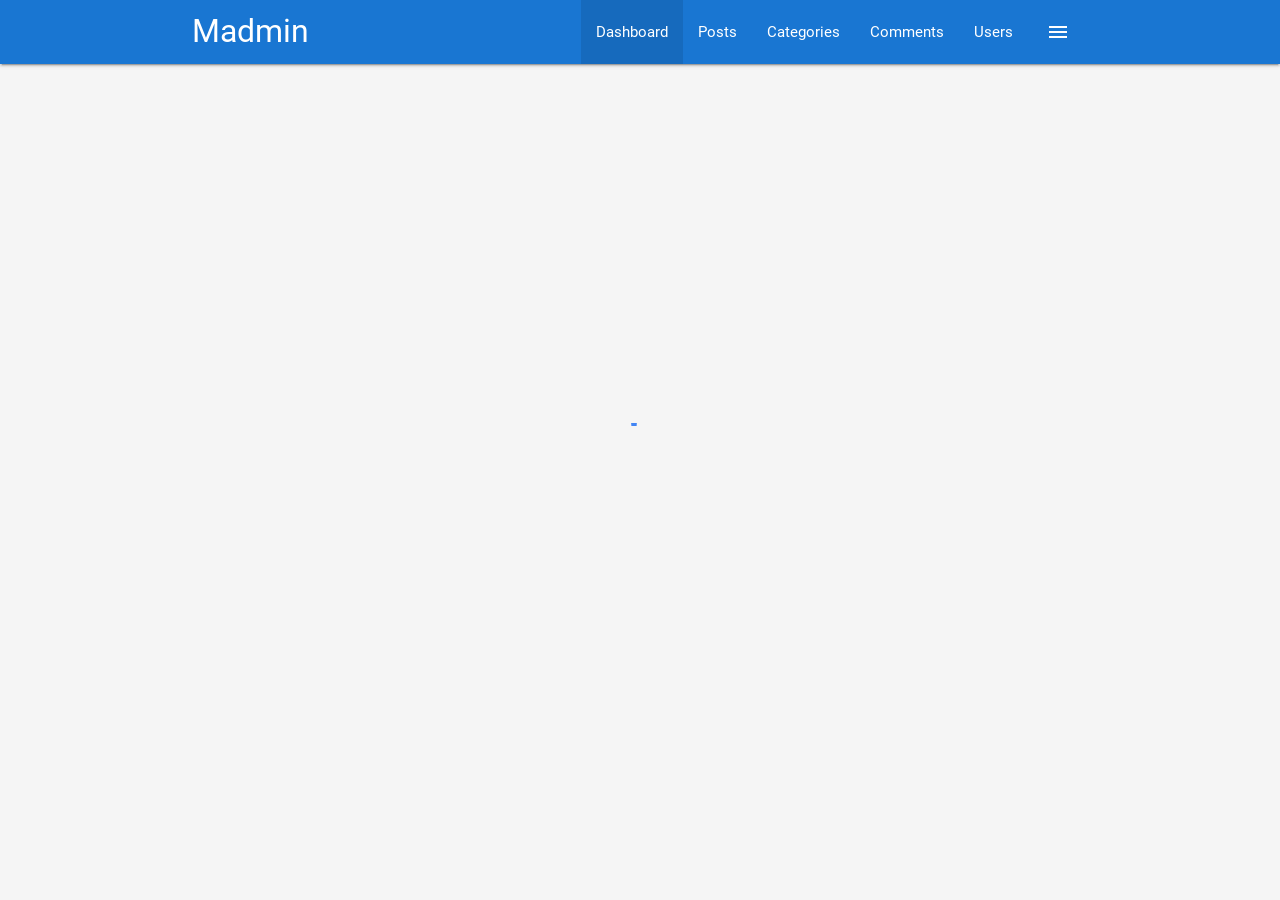
<file: index.html>
<!DOCTYPE html>
<html>

<head>
  <!--Import Google Icon Font-->
  <link href="https://fonts.googleapis.com/icon?family=Material+Icons" rel="stylesheet">
  <!--Import materialize.css-->
  <link type="text/css" rel="stylesheet" href="css/materialize.min.css" media="screen,projection" />
  <link type="text/css" rel="stylesheet" href="css/styles.css" />

  <!--Let browser know website is optimized for mobile-->
  <meta name="viewport" content="width=device-width, initial-scale=1.0" />
  <title>Madmin</title>
</head>

<body class="grey lighten-4">
  <!-- NAVIGATION -->
  <nav class="blue darken-2">
    <div class="container">
      <div class="nav-wrapper">
        <a href="index.html" class="brand-logo">Madmin</a>
        <a href="#" data-activates="side-nav" class="button-collapse show-on-large right">
          <i class="material-icons">menu</i>
        </a>
        <ul class="right hide-on-med-and-down">
          <li class="active">
            <a href="index.html">Dashboard</a>
          </li>
          <li>
            <a href="posts.html">Posts</a>
          </li>
          <li>
            <a href="categories.html">Categories</a>
          </li>
          <li>
            <a href="comments.html">Comments</a>
          </li>
          <li>
            <a href="users.html">Users</a>
          </li>
        </ul>
        <!-- Side nav -->
        <ul id="side-nav" class="side-nav">
          <li>
            <div class="user-view">
              <div class="background">
                <img src="img/ocean.jpg" alt="">
              </div>
              <a href="#">
                <img src="img/person1.jpg" alt="" class="circle">
              </a>
              <a href="#">
                <span class="name white-text">John Doe</span>
              </a>
              <a href="#">
                <span class="email white-text">jdoe@gmail.com</span>
              </a>
            </div>
          </li>
          <li>
            <a href="index.html">
              <i class="material-icons">dashboard</i> Dashboard</a>
          </li>
          <li>
            <a href="posts.html">
              <i class="material-icons">list</i> Posts</a>
          </li>
          <li>
            <a href="categories.html">
              <i class="material-icons">category</i> Categories</a>
          </li>
          <li>
            <a href="commments.html">
              <i class="material-icons">comment</i> Commments</a>
          </li>
          <li>
            <a href="users.html">
              <i class="material-icons">people</i> Users</a>
          </li>
          <li>
            <div class="divider"></div>
          </li>
          <li>
            <a class="subheader">Account Controls</a>
          </li>
          <li>
            <a href="#">
              <i class="material-icons">settings</i> Settings</a>
          </li>
          <li>
            <a href="login.html" class="waves-effect">
              <i class="material-icons">power_settings_new</i> Logout</a>
          </li>
        </ul>
      </div>
    </div>
  </nav>



  <!-- SECTION: STATS -->
  <section class="section section-stats center">
    <div class="row">
      <div class="col s12 m6 l3">
        <div class="card-panel blue lighten-1 white-text center">
          <i class="material-icons medium">insert_emoticon</i>
          <h5>Monthly Visitors</h5>
          <h3 class="count">28300</h3>
          <div class="progress grey lighten-1">
            <div class="determinate white" style="width: 40%;"></div>
          </div>
        </div>
      </div>
      <div class="col s12 m6 l3">
        <div class="card-panel center">
          <i class="material-icons medium">mode_edit</i>
          <h5>Blog Posts</h5>
          <h3 class="count">105</h3>
          <div class="progress grey lighten-1">
            <div class="determinate blue lighten-1" style="width: 20%;"></div>
          </div>
        </div>
      </div>
      <div class="col s12 m6 l3">
        <div class="card-panel blue lighten-1 white-text center">
          <i class="material-icons medium">mode_comment</i>
          <h5>Comments</h5>
          <h3 class="count">1200</h3>
          <div class="progress grey lighten-1">
            <div class="determinate white" style="width: 58%;"></div>
          </div>
        </div>
      </div>
      <div class="col s12 m6 l3">
        <div class="card-panel center">
          <i class="material-icons medium">supervisor_account</i>
          <h5>Users</h5>
          <h3 class="count">357</h3>
          <div class="progress grey lighten-1">
            <div class="determinate blue lighten-1" style="width: 12%;"></div>
          </div>
        </div>
      </div>
    </div>
  </section>



  <!-- SECTION: VISITORS -->
  <section class="section section-visitors blue lighten-4">
    <div class="row">
      <!-- Chart -->
      <div class="col s12 m6 l8">
        <div class="card-panel">
          <div id="chartContainer" style="height: 370px; width: 100%;"></div>
        </div>
      </div>
      <!-- Latest Comments -->
      <div class="col s12 m6 l4">
        <ul class="collection with-header latest-comments">
          <li class="collection-header">
            <h5>Latest Comments</h5>
          </li>
          <li class="collection-item avatar">
            <img src="img/person1.jpg" alt="John Doe" class="circle">
            <span class="title">John Doe</span>
            <p class="truncate">Lorem ipsum dolor sit amet, consectetur adipisicing elit. Dolorem hic vero cupiditate, praesentium recusandae
              necessitatibus sit harum ipsum odit accusamus. Sit, quibusdam nisi sunt tempore facere autem omnis. Alias,
              amet.
            </p>
            <!-- we use the truncate class when we want to show some of the words, not all words because comments can be pretty large -->
            <a href="#" class="approve green-text">Approve</a> |
            <a href="#" class="deny red-text">Deny</a>
          </li>
          <li class="collection-item avatar">
            <img src="img/person2.jpg" alt="Steve Smith" class="circle">
            <span class="title">Steve Smith</span>
            <p class="truncate">Lorem ipsum dolor sit amet, consectetur adipisicing elit. Dolorem hic vero cupiditate, praesentium recusandae
              necessitatibus sit harum ipsum odit accusamus. Sit, quibusdam nisi sunt tempore facere autem omnis. Alias,
              amet.
            </p>
            <a href="#" class="approve green-text">Approve</a> |
            <a href="#" class="deny red-text">Deny</a>
          </li>
          <li class="collection-item avatar">
            <img src="img/person3.jpg" alt="Ellen Williams" class="circle">
            <span class="title">Ellen Williams</span>
            <p class="truncate">Lorem ipsum dolor sit amet, consectetur adipisicing elit. Dolorem hic vero cupiditate, praesentium recusandae
              necessitatibus sit harum ipsum odit accusamus. Sit, quibusdam nisi sunt tempore facere autem omnis. Alias,
              amet.
            </p>
            <a href="#" class="approve green-text">Approve</a> |
            <a href="#" class="deny red-text">Deny</a>
          </li>
          <li class="collection-item avatar">
            <img src="img/person4.jpg" alt="Derek Howard" class="circle">
            <span class="title">Derek Howard</span>
            <p class="truncate">Lorem ipsum dolor sit amet, consectetur adipisicing elit. Dolorem hic vero cupiditate, praesentium recusandae
              necessitatibus sit harum ipsum odit accusamus. Sit, quibusdam nisi sunt tempore facere autem omnis. Alias,
              amet.
            </p>
            <a href="#" class="approve green-text">Approve</a> |
            <a href="#" class="deny red-text">Deny</a>
          </li>
        </ul>
      </div>
    </div>
  </section>



  <!-- SECTION: RECENT POSTS & TODOS -->
  <section class="section section-recent">
    <div class="row">
      <div class="col s12 m6 l8">
        <div class="card">
          <div class="card-content">
            <span class="card-title">Recent Posts</span>
            <table class="striped">
              <thead>
                <tr>
                  <th>Title</th>
                  <th>Category</th>
                  <th></th>
                </tr>
              </thead>
              <tbody>
                <tr>
                  <td>Post One</td>
                  <td>Web Development</td>
                  <td>
                    <a href="details.html" class="btn blue lighten-2">Details</a>
                  </td>
                </tr>
                <tr>
                  <td>Post Two</td>
                  <td>Graphic Design</td>
                  <td>
                    <a href="details.html" class="btn blue lighten-2">Details</a>
                  </td>
                </tr>
                <tr>
                  <td>Post Three</td>
                  <td>Tech Gadgets</td>
                  <td>
                    <a href="details.html" class="btn blue lighten-2">Details</a>
                  </td>
                </tr>
              </tbody>
            </table>
          </div>
        </div>
      </div>
      <div class="col s12 m6 l4">
        <div class="card">
          <div class="card-content">
            <span class="card-title">Quick Todos</span>
            <form id="todo-form">
              <div class="input-field">
                <input type="text" id="todo" placeholder="Add Todo">
              </div>
            </form>
            <ul class="collection todos">
              <li class="collection-item">
                <div>Todo One
                  <a href="#" class="secondary-content delete">
                    <i class="material-icons">close</i>
                  </a>
                </div>
              </li>
              <li class="collection-item">
                <div>Todo Two
                  <a href="#" class="secondary-content delete">
                    <i class="material-icons">close</i>
                  </a>
                </div>
              </li>
              <li class="collection-item">
                <div>Todo Three
                  <a href="#" class="secondary-content delete">
                    <i class="material-icons">close</i>
                  </a>
                </div>
              </li>
            </ul>
          </div>
        </div>
      </div>
    </div>
  </section>



  <!-- FOOTER -->
  <footer class="section blue darken-2 white-text center">
    <p>Madmin Panel Copyright &copy; 2018</p>
  </footer>



  <!-- FIXED ACTION BUTTON -->
  <div class="fixed-action-btn">
    <a class="btn-floating btn-large red">
      <i class="material-icons">add</i>
    </a>
    <ul>
      <li>
        <a href="#post-modal" class="modal-trigger btn-floating blue">
          <i class="material-icons">mode_edit</i>
        </a>
      </li>
      <li>
        <a href="#category-modal" class="modal-trigger btn-floating blue">
          <i class="material-icons">folder</i>
        </a>
      </li>
      <li>
        <a href="#user-modal" class="modal-trigger btn-floating blue">
          <i class="material-icons">supervisor_account</i>
        </a>
      </li>
    </ul>
  </div>



  <!-- ADD POST MODAL -->
  <div id="post-modal" class="modal">
    <div class="modal-content">
      <h4>Add Post</h4>
      <form>
        <div class="input-field">
          <input type="text" id="title">
          <label for="title">Title</label>
        </div>
        <div class="input-field">
          <select>
            <option value="" disabled selected>Select option</option>
            <option value="1">Web Development</option>
            <option value="2">Graphic Design</option>
            <option value="3">Tech Gadgets</option>
            <option value="4">Other</option>
          </select>
          <label>Category</label>
        </div>
        <div class="input-field">
          <textarea name="body" id="body" class="materialize-textarea"></textarea>
          <!-- <label for="body">Body</label> -->
        </div>
      </form>
      <div class="modal-footer">
        <a href="#" class="modal-action modal-close btn blue white-text">Submit</a>
      </div>
    </div>
  </div>



  <!-- ADD CATEGORY MODAL -->
  <div id="category-modal" class="modal">
    <div class="modal-content">
      <h4>Add Category</h4>
      <form>
        <div class="input-field">
          <input type="text" id="category-title">
          <label for="category-title">Title</label>
        </div>
      </form>
      <div class="modal-footer">
        <a href="#" class="modal-action modal-close btn blue white-text">Submit</a>
      </div>
    </div>
  </div>



  <!-- ADD USER MODAL -->
  <div id="user-modal" class="modal">
    <div class="modal-content">
      <h4>Add User</h4>
      <form>
        <div class="input-field">
          <input type="text" id="name">
          <label for="name">Name</label>
        </div>
        <div class="input-field">
          <input type="email" id="email">
          <label for="email">Email</label>
        </div>
        <div class="input-field">
          <input type="password" id="password">
          <label for="password">Password</label>
        </div>
        <div class="input-field">
          <input type="password" id="confirm-password">
          <label for="confirm-password">Confirm Password</label>
        </div>
      </form>
      <div class="modal-footer">
        <a href="#" class="modal-action modal-close btn blue white-text">Submit</a>
      </div>
    </div>
  </div>



  <!-- PRELOADER -->
  <div class="loader preloader-wrapper big active">
    <div class="spinner-layer spinner-blue-only">
      <div class="circle-clipper left">
        <div class="circle"></div>
      </div>
      <div class="gap-patch">
        <div class="circle"></div>
      </div>
      <div class="circle-clipper right">
        <div class="circle"></div>
      </div>
    </div>
  </div>



  <!--Import jQuery before materialize.js-->
  <script type="text/javascript" src="https://code.jquery.com/jquery-3.3.1.min.js" integrity="sha256-FgpCb/KJQlLNfOu91ta32o/NMZxltwRo8QtmkMRdAu8="
    crossorigin="anonymous"></script>
  <script type="text/javascript" src="js/materialize.min.js"></script>
  <script src="https://canvasjs.com/assets/script/canvasjs.min.js"></script>
  <script src="https://cdn.ckeditor.com/4.9.2/standard/ckeditor.js"></script>
  <script src="js/chart.js"></script>

  <script>
    // Custom JS & jQuery here

    // HIDE SECTIONS
    $('section').hide();
    $('footer').hide();
    $('.fixed-action-btn').hide();
    // hiding all the sections initially so we can show the preloader

    setTimeout(function () {
      $(document).ready(function () {
        // SHOW SECTIONS
        $('section').fadeIn();
        $('footer').fadeIn();
        $('.fixed-action-btn').fadeIn();
        // HIDE PRELOADER
        $('.loader').fadeOut();

        // SIDENAV INIT
        $('.button-collapse').sideNav();

        // MODAL INIT
        $('.modal').modal();

        // SELECT INIT
        $('select').material_select();

        // COUNTER
        $('.count').each(function () {
          $(this).prop('Counter', 0).animate({
            Counter: $(this).text()
            // $(this).text() takes the number, so whatever in this text is
          }, {
              duration: 1000,
              // in 1s goes from 0 to the number
              easing: 'swing',
              step: function (now) {
                $(this).text(Math.ceil(now));
              }
            });
        });

        // COMMENTS - APPROVE & DENY
        $('.approve').click(function (e) {
          Materialize.toast('Comment Approved', 3000);
          e.preventDefault();
          // it's a link so we want to stop the default behaviour
        });
        $('.deny').click(function (e) {
          Materialize.toast('Comment Denied', 3000);
          e.preventDefault();
          // it's a link so we want to stop the default behaviour
        });
      });

      // QUICK TODOS
      $('#todo-form').submit(function (e) {
        // console.log($('#todo').val());

        const output = `
          <li class="collection-item">
            <div>${$('#todo').val()}
              <a href="#" class="secondary-content delete">
                <i class="material-icons">close</i>
              </a>
            </div>
          </li>
        `;
        // in the output variable we're storing what the user has entered in the input filed

        $('.todos').append(output);
        // appending to our todo list so it shows in the UI

        $('#todo').val('');
        // clear input field

        Materialize.toast('Todo Added', 3000);
        // show a notification that the todo has been added

        e.preventDefault();
        // we want to prevent the form from actually submiting
      });

      // DELETE TODOS
      $('.todos').on('click', '.delete', function (e) {
        // $(this).parent().parent().remove();
        $(this).parent().parent().animate().fadeOut();
        // event delegation

        Materialize.toast('Todo Removed', 3000);
        // show a notification that the todo has been deleted

        e.preventDefault();
      });

      // FOR THE CKEDITOR
      CKEDITOR.replace('body');

    }, 1000);
    // PRELOADER
  </script>
</body>

</html>
</file>
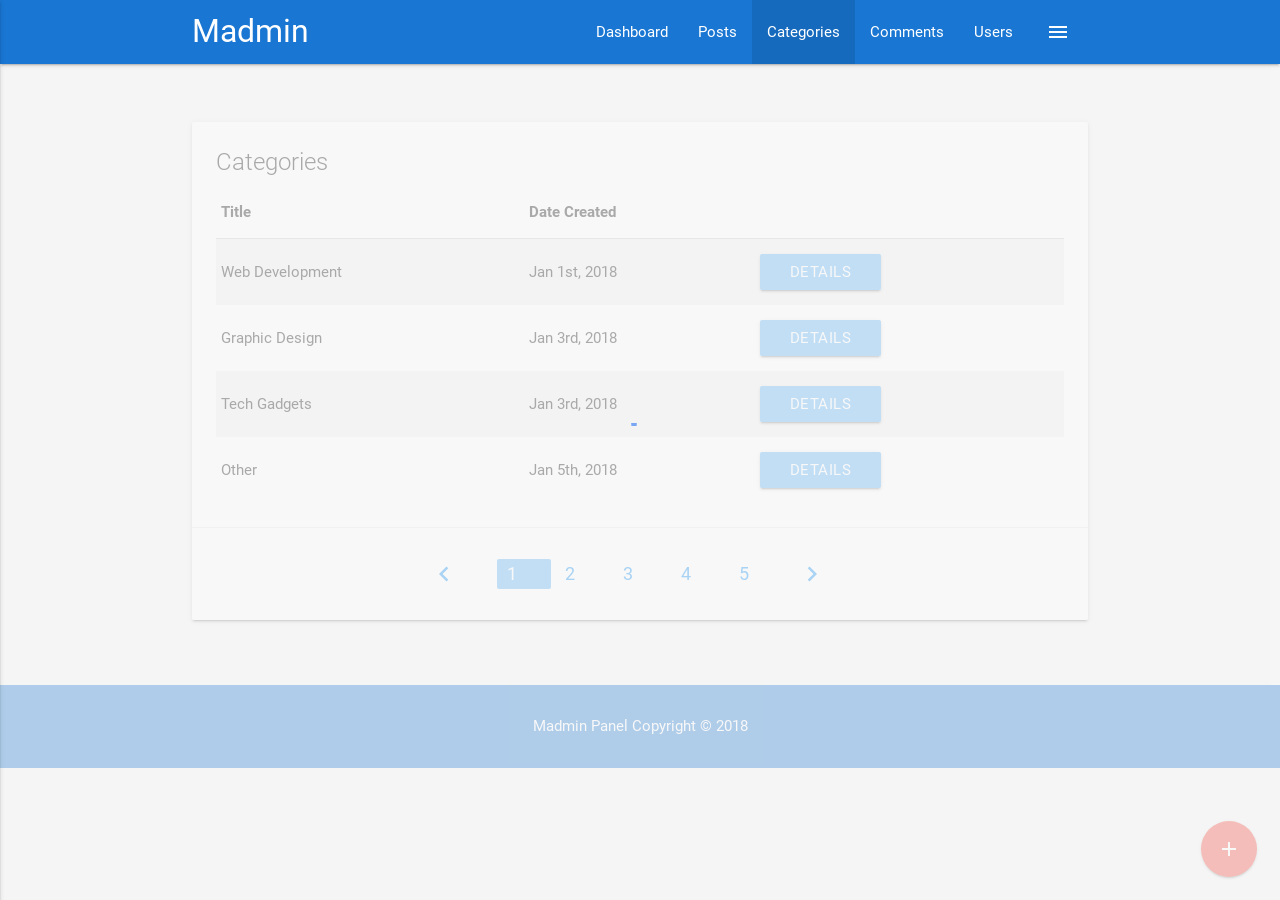
<file: categories.html>
<!DOCTYPE html>
<html>

<head>
  <!--Import Google Icon Font-->
  <link href="https://fonts.googleapis.com/icon?family=Material+Icons" rel="stylesheet">
  <!--Import materialize.css-->
  <link type="text/css" rel="stylesheet" href="css/materialize.min.css" media="screen,projection" />
  <link type="text/css" rel="stylesheet" href="css/styles.css" />

  <!--Let browser know website is optimized for mobile-->
  <meta name="viewport" content="width=device-width, initial-scale=1.0" />
  <title>Madmin</title>
</head>

<body class="grey lighten-4">
  <!-- NAVIGATION -->
  <nav class="blue darken-2">
    <div class="container">
      <div class="nav-wrapper">
        <a href="index.html" class="brand-logo">Madmin</a>
        <a href="#" data-activates="side-nav" class="button-collapse show-on-large right">
          <i class="material-icons">menu</i>
        </a>
        <ul class="right hide-on-med-and-down">
          <li>
            <a href="index.html">Dashboard</a>
          </li>
          <li>
            <a href="posts.html">Posts</a>
          </li>
          <li class="active">
            <a href="categories.html">Categories</a>
          </li>
          <li>
            <a href="comments.html">Comments</a>
          </li>
          <li>
            <a href="users.html">Users</a>
          </li>
        </ul>
        <!-- Side nav -->
        <ul id="side-nav" class="side-nav">
          <li>
            <div class="user-view">
              <div class="background">
                <img src="img/ocean.jpg" alt="">
              </div>
              <a href="#">
                <img src="img/person1.jpg" alt="" class="circle">
              </a>
              <a href="#">
                <span class="name white-text">John Doe</span>
              </a>
              <a href="#">
                <span class="email white-text">jdoe@gmail.com</span>
              </a>
            </div>
          </li>
          <li>
            <a href="index.html">
              <i class="material-icons">dashboard</i> Dashboard</a>
          </li>
          <li>
            <a href="posts.html">
              <i class="material-icons">list</i> Posts</a>
          </li>
          <li>
            <a href="categories.html">
              <i class="material-icons">category</i> Categories</a>
          </li>
          <li>
            <a href="comments.html">
              <i class="material-icons">comment</i> Comments</a>
          </li>
          <li>
            <a href="users.html">
              <i class="material-icons">people</i> Users</a>
          </li>
          <li>
            <div class="divider"></div>
          </li>
          <li>
            <a class="subheader">Account Controls</a>
          </li>
          <li>
            <a href="#">
              <i class="material-icons">settings</i> Settings</a>
          </li>
          <li>
            <a href="login.html" class="waves-effect">
              <i class="material-icons">power_settings_new</i> Logout</a>
          </li>
        </ul>
      </div>
    </div>
  </nav>



  <!-- SECTION: CATEGORIES -->
  <section class="section section-categories grey lighten-4">
    <div class="container">
      <div class="row">
        <div class="col s12">
          <div class="card">
            <div class="card-content">
              <span class="card-title">Categories</span>
              <table class="striped">
                <thead>
                  <tr>
                    <th>Title</th>
                    <th>Date Created</th>
                    <th></th>
                  </tr>
                </thead>
                <tbody>
                  <tr>
                    <td>Web Development</td>
                    <td>Jan 1st, 2018</td>
                    <td>
                      <a href="details.html" class="btn blue lighten-2">Details</a>
                    </td>
                  </tr>
                  <tr>
                    <td>Graphic Design</td>
                    <td>Jan 3rd, 2018</td>
                    <td>
                      <a href="details.html" class="btn blue lighten-2">Details</a>
                    </td>
                  </tr>
                  <tr>
                    <td>Tech Gadgets</td>
                    <td>Jan 3rd, 2018</td>
                    <td>
                      <a href="details.html" class="btn blue lighten-2">Details</a>
                    </td>
                  </tr>
                  <tr>
                    <td>Other</td>
                    <td>Jan 5th, 2018</td>
                    <td>
                      <a href="details.html" class="btn blue lighten-2">Details</a>
                    </td>
                  </tr>
                </tbody>
              </table>
            </div>
            <div class="card-action">
              <ul class="pagination center">
                <li class="disabled">
                  <a href="#" class="blue-text">
                    <i class="material-icons">chevron_left</i>
                  </a>
                </li>
                <li class="active blue lighten-2">
                  <a href="#" class="white-text number">1</a>
                </li>
                <li class="waves-effect">
                  <a href="#" class="blue-text">2</a>
                </li>
                <li class="waves-effect">
                  <a href="#" class="blue-text">3</a>
                </li>
                <li class="waves-effect">
                  <a href="#" class="blue-text">4</a>
                </li>
                <li class="waves-effect">
                  <a href="#" class="blue-text">5</a>
                </li>
                <li class="waves-effect">
                  <a href="#" class="blue-text">
                    <i class="material-icons">chevron_right</i>
                  </a>
                </li>
              </ul>
            </div>
          </div>
        </div>
      </div>
    </div>
  </section>



  <!-- FOOTER -->
  <footer class="section blue darken-2 white-text center">
    <p>Madmin Panel Copyright &copy; 2018</p>
  </footer>



  <!-- FIXED ACTION BUTTON -->
  <div class="fixed-action-btn">
    <a href="#category-modal" class="modal-trigger btn-floating btn-large red">
      <i class="material-icons">add</i>
    </a>
  </div>



  <!-- ADD CATEGORY MODAL -->
  <div id="category-modal" class="modal">
    <div class="modal-content">
      <h4>Add Category</h4>
      <form>
        <div class="input-field">
          <input type="text" id="category-title">
          <label for="category-title">Title</label>
        </div>
      </form>
      <div class="modal-footer">
        <a href="#" class="modal-action modal-close btn blue white-text">Submit</a>
      </div>
    </div>
  </div>



  <!-- PRELOADER -->
  <div class="loader preloader-wrapper big active">
    <div class="spinner-layer spinner-blue-only">
      <div class="circle-clipper left">
        <div class="circle"></div>
      </div>
      <div class="gap-patch">
        <div class="circle"></div>
      </div>
      <div class="circle-clipper right">
        <div class="circle"></div>
      </div>
    </div>
  </div>



  <!--Import jQuery before materialize.js-->
  <script type="text/javascript" src="https://code.jquery.com/jquery-3.3.1.min.js" integrity="sha256-FgpCb/KJQlLNfOu91ta32o/NMZxltwRo8QtmkMRdAu8="
    crossorigin="anonymous"></script>
  <script type="text/javascript" src="js/materialize.min.js"></script>

  <script>
    // Custom JS & jQuery here

    // HIDE SECTIONS
    $('section').hide();
    $('footer').hide();
    $('.fixed-action-btn').hide();
    // hiding all the sections initially so we can show the preloader

    setTimeout(function () {
      $(document).ready(function () {
        // SHOW SECTIONS
        $('section').fadeIn();
        $('footer').fadeIn();
        $('.fixed-action-btn').fadeIn();
        // HIDE PRELOADER
        $('.loader').fadeOut();

        // SIDENAV INIT
        $('.button-collapse').sideNav();

        // MODAL INIT
        $('.modal').modal();
      });
    }, 1000);
      // PRELOADER

  </script>
</body>

</html>
</file>
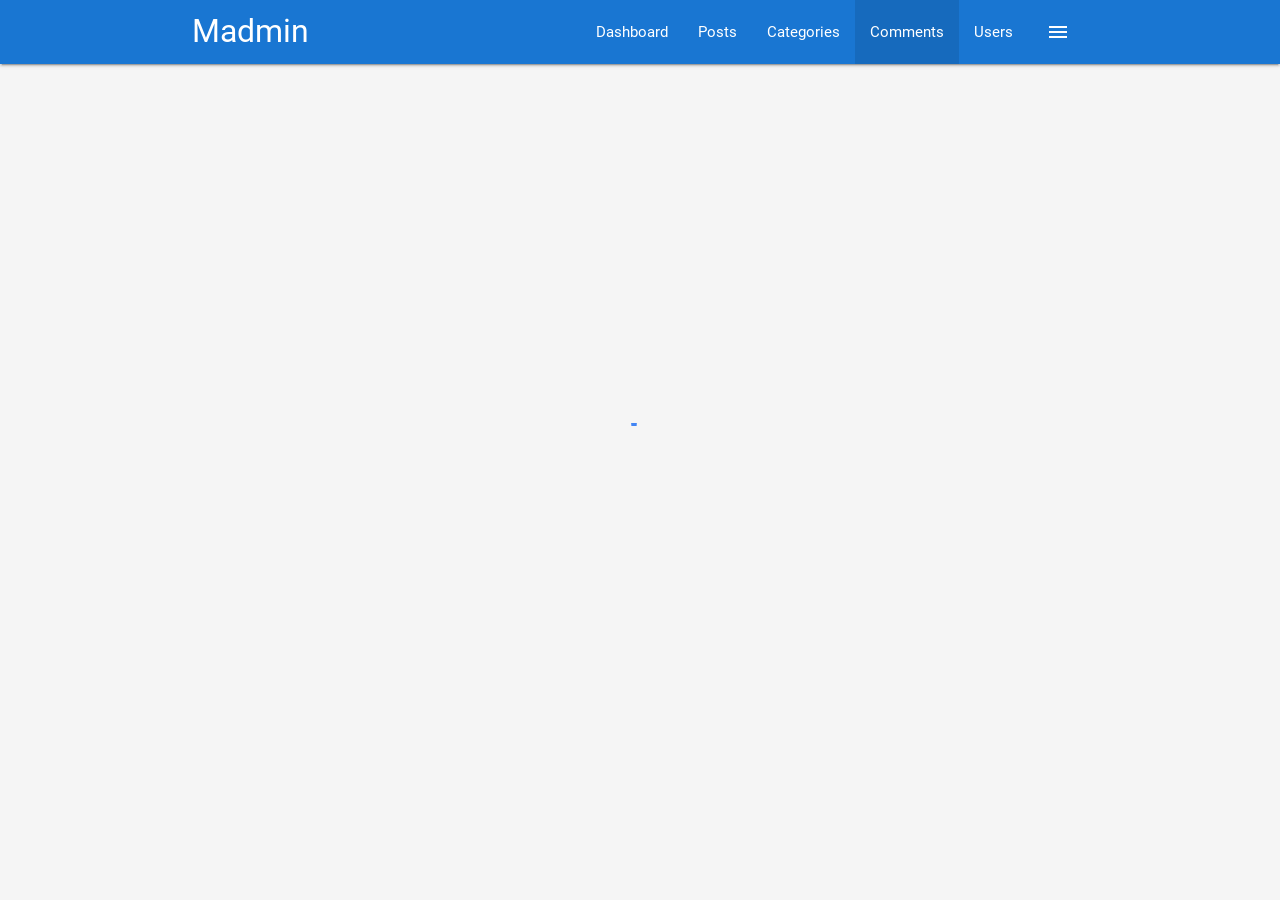
<file: comments.html>
<!DOCTYPE html>
<html>

<head>
  <!--Import Google Icon Font-->
  <link href="https://fonts.googleapis.com/icon?family=Material+Icons" rel="stylesheet">
  <!--Import materialize.css-->
  <link type="text/css" rel="stylesheet" href="css/materialize.min.css" media="screen,projection" />
  <link type="text/css" rel="stylesheet" href="css/styles.css" />

  <!--Let browser know website is optimized for mobile-->
  <meta name="viewport" content="width=device-width, initial-scale=1.0" />
  <title>Madmin</title>
</head>

<body class="grey lighten-4">
  <!-- NAVIGATION -->
  <nav class="blue darken-2">
    <div class="container">
      <div class="nav-wrapper">
        <a href="index.html" class="brand-logo">Madmin</a>
        <a href="#" data-activates="side-nav" class="button-collapse show-on-large right">
          <i class="material-icons">menu</i>
        </a>
        <ul class="right hide-on-med-and-down">
          <li>
            <a href="index.html">Dashboard</a>
          </li>
          <li>
            <a href="posts.html">Posts</a>
          </li>
          <li>
            <a href="categories.html">Categories</a>
          </li>
          <li class="active">
            <a href="comments.html">Comments</a>
          </li>
          <li>
            <a href="users.html">Users</a>
          </li>
        </ul>
        <!-- Side nav -->
        <ul id="side-nav" class="side-nav">
          <li>
            <div class="user-view">
              <div class="background">
                <img src="img/ocean.jpg" alt="">
              </div>
              <a href="#">
                <img src="img/person1.jpg" alt="" class="circle">
              </a>
              <a href="#">
                <span class="name white-text">John Doe</span>
              </a>
              <a href="#">
                <span class="email white-text">jdoe@gmail.com</span>
              </a>
            </div>
          </li>
          <li>
            <a href="index.html">
              <i class="material-icons">dashboard</i> Dashboard</a>
          </li>
          <li>
            <a href="posts.html">
              <i class="material-icons">list</i> Posts</a>
          </li>
          <li>
            <a href="categories.html">
              <i class="material-icons">category</i> Categories</a>
          </li>
          <li>
            <a href="comments.html">
              <i class="material-icons">comment</i> Comments</a>
          </li>
          <li>
            <a href="users.html">
              <i class="material-icons">people</i> Users</a>
          </li>
          <li>
            <div class="divider"></div>
          </li>
          <li>
            <a class="subheader">Account Controls</a>
          </li>
          <li>
            <a href="#">
              <i class="material-icons">settings</i> Settings</a>
          </li>
          <li>
            <a href="login.html" class="waves-effect">
              <i class="material-icons">power_settings_new</i> Logout</a>
          </li>
        </ul>
      </div>
    </div>
  </nav>



  <!-- SECTION: COMMENTS -->
  <section class="section section-comments grey lighten-4">
    <div class="container">
      <div class="row">
        <div class="col s12">
          <div class="card">
            <div class="card-content">
              <span class="card-title">Comments</span>
              <table class="striped">
                <tbody>
                  <tr>
                    <td width="70">
                      <img src="img/person1.jpg
                      " alt="" class="responsive-img circle" style="width: 40px; margin-left: 10px;">
                    </td>
                    <td>Lorem ipsum dolor sit amet consectetur adipisicing elit. Necessitatibus, delectus.</td>
                    <td>
                      <a href="#" class="green-text">
                        <i class="material-icons">done</i>
                      </a>
                      <a href="#" class="red-text">
                        <i class="material-icons">close</i>
                      </a>
                    </td>
                  </tr>
                  <tr>
                    <td width="70">
                      <img src="img/person2.jpg
                      " alt="" class="responsive-img circle" style="width: 40px; margin-left: 10px;">
                    </td>
                    <td>Lorem ipsum dolor sit amet consectetur adipisicing elit. Necessitatibus, delectus.</td>
                    <td>
                      <a href="#" class="green-text">
                        <i class="material-icons">done</i>
                      </a>
                      <a href="#" class="red-text">
                        <i class="material-icons">close</i>
                      </a>
                    </td>
                  </tr>
                  <tr>
                    <td width="70">
                      <img src="img/person3.jpg
                      " alt="" class="responsive-img circle" style="width: 40px; margin-left: 10px;">
                    </td>
                    <td>Lorem ipsum dolor sit amet consectetur adipisicing elit. Necessitatibus, delectus.</td>
                    <td>
                      <a href="#" class="green-text">
                        <i class="material-icons">done</i>
                      </a>
                      <a href="#" class="red-text">
                        <i class="material-icons">close</i>
                      </a>
                    </td>
                  </tr>
                  <tr>
                    <td width="70">
                      <img src="img/person4.jpg
                      " alt="" class="responsive-img circle" style="width: 40px; margin-left: 10px;">
                    </td>
                    <td>Lorem ipsum dolor sit amet consectetur adipisicing elit. Necessitatibus, delectus.</td>
                    <td>
                      <a href="#" class="green-text">
                        <i class="material-icons">done</i>
                      </a>
                      <a href="#" class="red-text">
                        <i class="material-icons">close</i>
                      </a>
                    </td>
                  </tr>
                </tbody>
              </table>
            </div>
            <div class="card-action">
              <ul class="pagination center">
                <li class="disabled">
                  <a href="#" class="blue-text">
                    <i class="material-icons">chevron_left</i>
                  </a>
                </li>
                <li class="active blue lighten-2">
                  <a href="#" class="white-text number">1</a>
                </li>
                <li class="waves-effect">
                  <a href="#" class="blue-text">2</a>
                </li>
                <li class="waves-effect">
                  <a href="#" class="blue-text">3</a>
                </li>
                <li class="waves-effect">
                  <a href="#" class="blue-text">4</a>
                </li>
                <li class="waves-effect">
                  <a href="#" class="blue-text">5</a>
                </li>
                <li class="waves-effect">
                  <a href="#" class="blue-text">
                    <i class="material-icons">chevron_right</i>
                  </a>
                </li>
              </ul>
            </div>
          </div>
        </div>
      </div>
    </div>
  </section>



  <!-- FOOTER -->
  <footer class="section blue darken-2 white-text center">
    <p>Madmin Panel Copyright &copy; 2018</p>
  </footer>



  <!-- PRELOADER -->
  <div class="loader preloader-wrapper big active">
    <div class="spinner-layer spinner-blue-only">
      <div class="circle-clipper left">
        <div class="circle"></div>
      </div>
      <div class="gap-patch">
        <div class="circle"></div>
      </div>
      <div class="circle-clipper right">
        <div class="circle"></div>
      </div>
    </div>
  </div>



  <!--Import jQuery before materialize.js-->
  <script type="text/javascript" src="https://code.jquery.com/jquery-3.3.1.min.js" integrity="sha256-FgpCb/KJQlLNfOu91ta32o/NMZxltwRo8QtmkMRdAu8="
    crossorigin="anonymous"></script>
  <script type="text/javascript" src="js/materialize.min.js"></script>

  <script>
    // Custom JS & jQuery here

    // HIDE SECTIONS
    $('section').hide();
    $('footer').hide();
    // hiding all the sections initially so we can show the preloader

    setTimeout(function () {
      $(document).ready(function () {
        // SHOW SECTIONS
        $('section').fadeIn();
        $('footer').fadeIn();
        // HIDE PRELOADER
        $('.loader').fadeOut();

        // SIDENAV INIT
        $('.button-collapse').sideNav();
      });
    }, 1000);
      // PRELOADER

  </script>
</body>

</html>
</file>
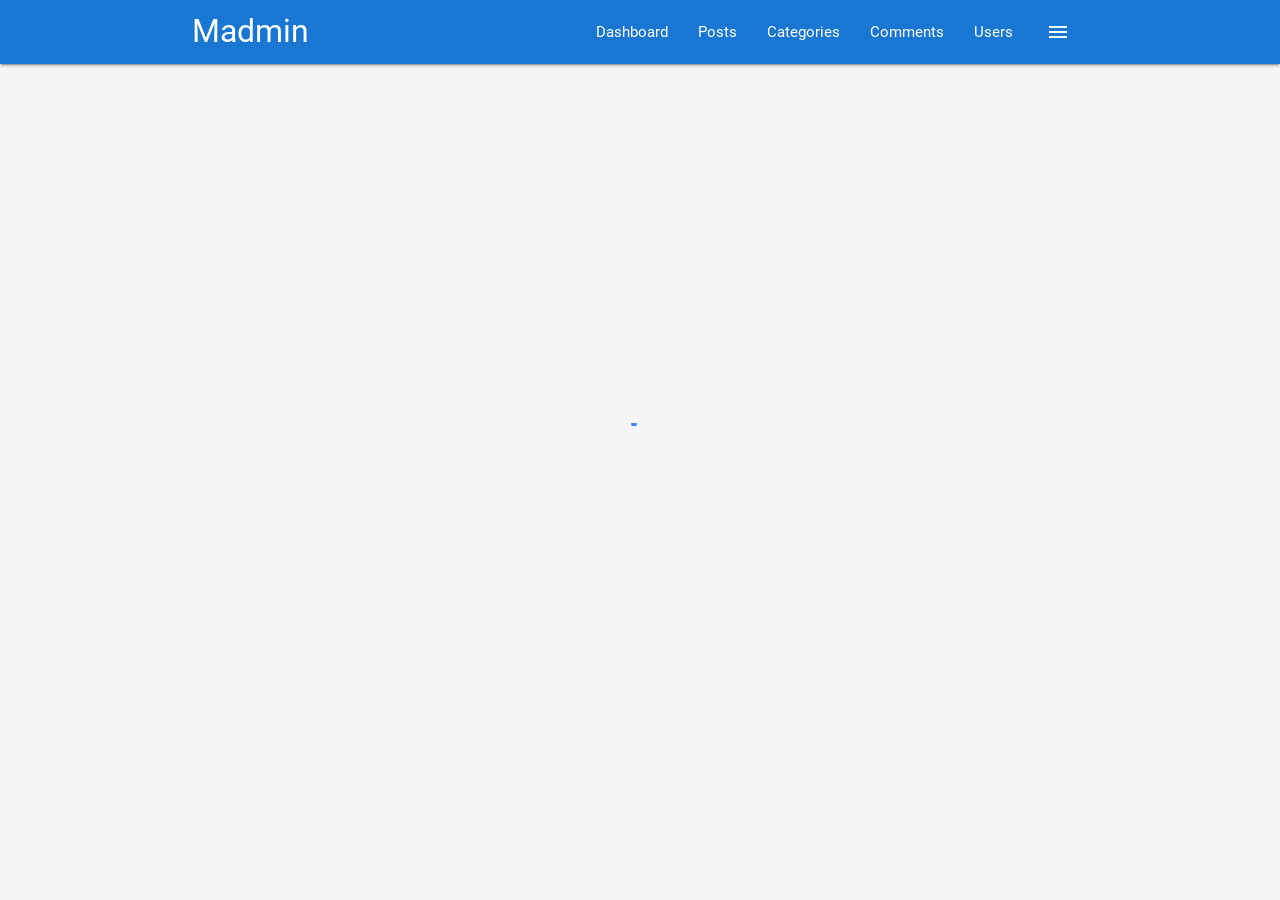
<file: details.html>
<!DOCTYPE html>
<html>

<head>
  <!--Import Google Icon Font-->
  <link href="https://fonts.googleapis.com/icon?family=Material+Icons" rel="stylesheet">
  <!--Import materialize.css-->
  <link type="text/css" rel="stylesheet" href="css/materialize.min.css" media="screen,projection" />
  <link type="text/css" rel="stylesheet" href="css/styles.css" />

  <!--Let browser know website is optimized for mobile-->
  <meta name="viewport" content="width=device-width, initial-scale=1.0" />
  <title>Madmin</title>
</head>

<body class="grey lighten-4">
  <!-- NAVIGATION -->
  <nav class="blue darken-2">
    <div class="container">
      <div class="nav-wrapper">
        <a href="index.html" class="brand-logo">Madmin</a>
        <a href="#" data-activates="side-nav" class="button-collapse show-on-large right">
          <i class="material-icons">menu</i>
        </a>
        <ul class="right hide-on-med-and-down">
          <li>
            <a href="index.html">Dashboard</a>
          </li>
          <li>
            <a href="posts.html">Posts</a>
          </li>
          <li>
            <a href="categories.html">Categories</a>
          </li>
          <li>
            <a href="comments.html">Comments</a>
          </li>
          <li>
            <a href="users.html">Users</a>
          </li>
        </ul>
        <!-- Side nav -->
        <ul id="side-nav" class="side-nav">
          <li>
            <div class="user-view">
              <div class="background">
                <img src="img/ocean.jpg" alt="">
              </div>
              <a href="#">
                <img src="img/person1.jpg" alt="" class="circle">
              </a>
              <a href="#">
                <span class="name white-text">John Doe</span>
              </a>
              <a href="#">
                <span class="email white-text">jdoe@gmail.com</span>
              </a>
            </div>
          </li>
          <li>
            <a href="index.html">
              <i class="material-icons">dashboard</i> Dashboard</a>
          </li>
          <li>
            <a href="posts.html">
              <i class="material-icons">list</i> Posts</a>
          </li>
          <li>
            <a href="categories.html">
              <i class="material-icons">category</i> Categories</a>
          </li>
          <li>
            <a href="comments.html">
              <i class="material-icons">comment</i> Comments</a>
          </li>
          <li>
            <a href="users.html">
              <i class="material-icons">people</i> Users</a>
          </li>
          <li>
            <div class="divider"></div>
          </li>
          <li>
            <a class="subheader">Account Controls</a>
          </li>
          <li>
            <a href="#">
              <i class="material-icons">settings</i> Settings</a>
          </li>
          <li>
            <a href="login.html" class="waves-effect">
              <i class="material-icons">power_settings_new</i> Logout</a>
          </li>
        </ul>
      </div>
    </div>
  </nav>



  <!-- SECTION: DETAILS -->
  <section class="section section-details grey lighten-4">
    <div class="container">
      <div class="row">
        <div class="col s12">
          <div class="card">
            <div class="card-content">
              <div class="row">
                <div class="col s12 m6">
                  <span class="card-title">Post Details</span>
                </div>
                <div class="col s12 m6 center">
                  <img src="img/person1.jpg
                    " alt="" class="responsive-img circle" style="width: 40px; margin-left: 10px;">
                  <p>Posted by John Doe</p>
                  <p>on Jan 12th, 2018</p>
                </div>
              </div>
              <form>
                <div class="input-field">
                  <input type="text" id="title" value="Post One">
                  <label for="title">Title</label>
                </div>
                <div class="input-field">
                  <select>
                    <option value="" disabled>Select option</option>
                    <option value="1" selected>Web Development</option>
                    <option value="2">Graphic Design</option>
                    <option value="3">Tech Gadgets</option>
                    <option value="4">Other</option>
                  </select>
                  <label>Category</label>
                </div>
                <div class="input-field">
                  <textarea name="body" id="body" class="materialize-textarea">
                    This is the content for post one...
                  </textarea>
                  <!-- <label for="body">Body</label> -->
                </div>
              </form>
            </div>
            <div class="card-action center">
              <button class="btn green detail-btn">Save</button>
              <button class="btn red detail-btn">Delete</button>
            </div>
          </div>
        </div>
      </div>
    </div>
    </div>
    </div>
  </section>



  <!-- FOOTER -->
  <footer class="section blue darken-2 white-text center">
    <p>Madmin Panel Copyright &copy; 2018</p>
  </footer>



  <!-- PRELOADER -->
  <div class="loader preloader-wrapper big active">
    <div class="spinner-layer spinner-blue-only">
      <div class="circle-clipper left">
        <div class="circle"></div>
      </div>
      <div class="gap-patch">
        <div class="circle"></div>
      </div>
      <div class="circle-clipper right">
        <div class="circle"></div>
      </div>
    </div>
  </div>



  <!--Import jQuery before materialize.js-->
  <script type="text/javascript" src="https://code.jquery.com/jquery-3.3.1.min.js" integrity="sha256-FgpCb/KJQlLNfOu91ta32o/NMZxltwRo8QtmkMRdAu8="
    crossorigin="anonymous"></script>
  <script type="text/javascript" src="js/materialize.min.js"></script>
  <script src="https://cdn.ckeditor.com/4.9.2/standard/ckeditor.js"></script>

  <script>
    // Custom JS & jQuery here

    // HIDE SECTIONS
    $('section').hide();
    $('footer').hide();
    // hiding all the sections initially so we can show the preloader

    setTimeout(function () {
      $(document).ready(function () {
        // SHOW SECTIONS
        $('section').fadeIn();
        $('footer').fadeIn();
        // HIDE PRELOADER
        $('.loader').fadeOut();

        // SIDENAV INIT
        $('.button-collapse').sideNav();

        // MODAL INIT
        $('.modal').modal();

        // SELECT INIT
        $('select').material_select();

        // FOR THE CKEDITOR
        CKEDITOR.replace('body');
      });
    }, 1000);
      // PRELOADER

  </script>
</body>

</html>
</file>
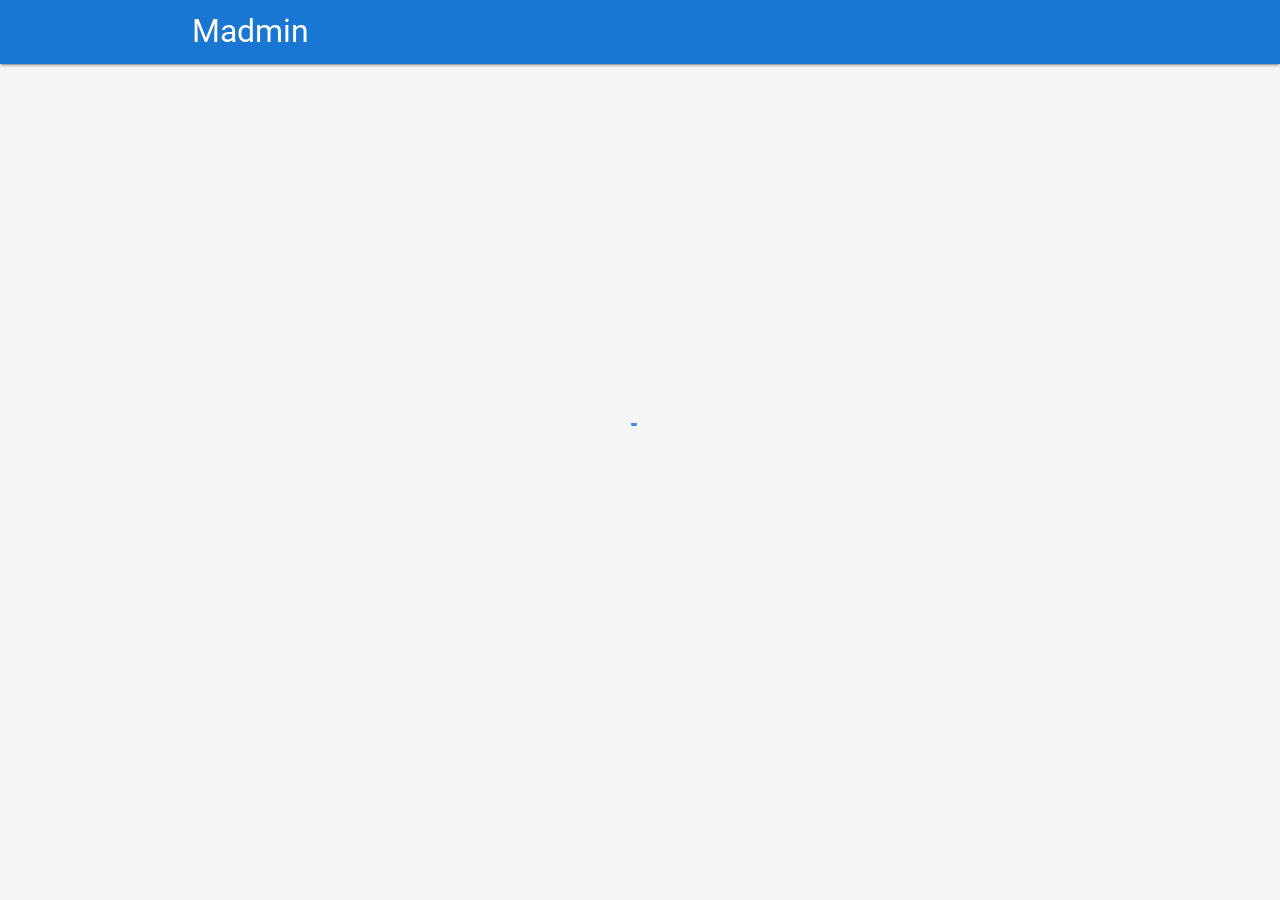
<file: login.html>
<!DOCTYPE html>
<html>

<head>
  <!--Import Google Icon Font-->
  <link href="https://fonts.googleapis.com/icon?family=Material+Icons" rel="stylesheet">
  <!--Import materialize.css-->
  <link type="text/css" rel="stylesheet" href="css/materialize.min.css" media="screen,projection" />
  <link type="text/css" rel="stylesheet" href="css/styles.css" />

  <!--Let browser know website is optimized for mobile-->
  <meta name="viewport" content="width=device-width, initial-scale=1.0" />
  <title>Madmin</title>
</head>

<body class="grey lighten-4">
  <!-- NAVIGATION -->
  <nav class="blue darken-2">
    <div class="container">
      <div class="nav-wrapper">
        <a href="index.html" class="brand-logo">Madmin</a>
      </div>
    </div>
  </nav>



  <!-- SECTION: LOGIN -->
  <section class="section section-login">
    <div class="container">
      <div class="row">
        <div class="col s12 m8 offset-m2 l6 offset-l3">
          <div class="card-panel login blue darken-2 white-text center">
            <h2>Madmin Login</h2>
            <form action="index.html">
              <div class="input-field">
                <i class="material-icons prefix">email</i>
                <input type="email" name="mail" id="mail">
                <label class="white-text" for="mail">Email</label>
              </div>
              <div class="input-field">
                <i class="material-icons prefix">lock</i>
                <input type="password" name="pass" id="pass">
                <label class="white-text" for="pass">Password</label>
              </div>
              <input type="submit" value="Login" class="btn btn-large btn-extended grey lighten-4 black-text">
            </form>
          </div>
        </div>
      </div>
    </div>
  </section>



  <!-- FOOTER -->
  <footer class="section blue darken-2 white-text center">
    <p>Madmin Panel Copyright &copy; 2018</p>
  </footer>



  <!-- PRELOADER -->
  <div class="loader preloader-wrapper big active">
    <div class="spinner-layer spinner-blue-only">
      <div class="circle-clipper left">
        <div class="circle"></div>
      </div>
      <div class="gap-patch">
        <div class="circle"></div>
      </div>
      <div class="circle-clipper right">
        <div class="circle"></div>
      </div>
    </div>
  </div>



  <!--Import jQuery before materialize.js-->
  <script type="text/javascript" src="https://code.jquery.com/jquery-3.3.1.min.js" integrity="sha256-FgpCb/KJQlLNfOu91ta32o/NMZxltwRo8QtmkMRdAu8="
    crossorigin="anonymous"></script>
  <script type="text/javascript" src="js/materialize.min.js"></script>

  <script>
    // Custom JS & jQuery here

    // HIDE SECTIONS
    $('section').hide();
    $('footer').hide();
    // hiding all the sections initially so we can show the preloader

    setTimeout(function () {
      $(document).ready(function () {
        // SHOW SECTIONS
        $('section').fadeIn();
        $('footer').fadeIn();
        // HIDE PRELOADER
        $('.loader').fadeOut();
      });
    }, 1000);
      // PRELOADER

  </script>
</body>

</html>
</file>
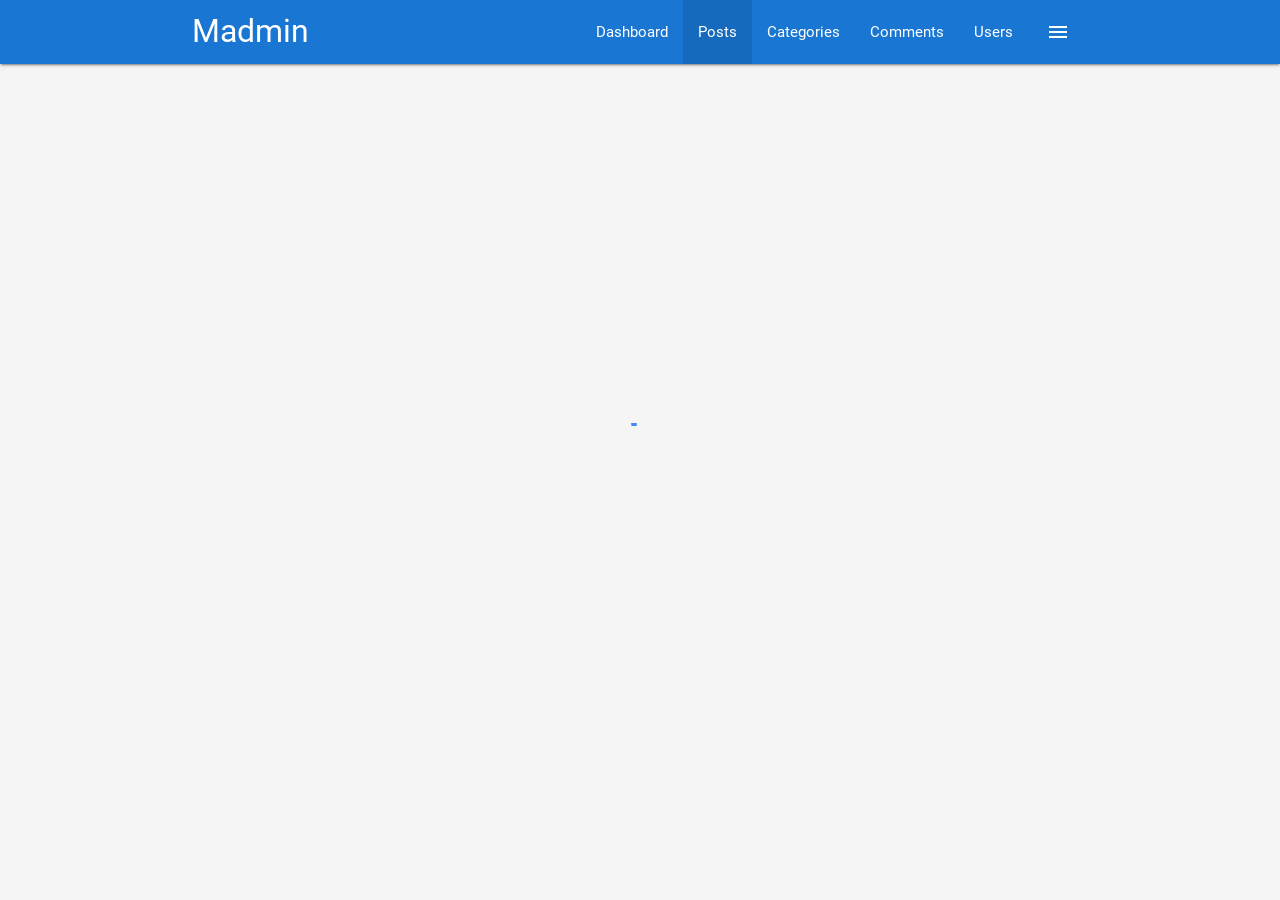
<file: posts.html>
<!DOCTYPE html>
<html>

<head>
  <!--Import Google Icon Font-->
  <link href="https://fonts.googleapis.com/icon?family=Material+Icons" rel="stylesheet">
  <!--Import materialize.css-->
  <link type="text/css" rel="stylesheet" href="css/materialize.min.css" media="screen,projection" />
  <link type="text/css" rel="stylesheet" href="css/styles.css" />

  <!--Let browser know website is optimized for mobile-->
  <meta name="viewport" content="width=device-width, initial-scale=1.0" />
  <title>Madmin</title>
</head>

<body class="grey lighten-4">
  <!-- NAVIGATION -->
  <nav class="blue darken-2">
    <div class="container">
      <div class="nav-wrapper">
        <a href="index.html" class="brand-logo">Madmin</a>
        <a href="#" data-activates="side-nav" class="button-collapse show-on-large right">
          <i class="material-icons">menu</i>
        </a>
        <ul class="right hide-on-med-and-down">
          <li>
            <a href="index.html">Dashboard</a>
          </li>
          <li class="active">
            <a href="posts.html">Posts</a>
          </li>
          <li>
            <a href="categories.html">Categories</a>
          </li>
          <li>
            <a href="comments.html">Comments</a>
          </li>
          <li>
            <a href="users.html">Users</a>
          </li>
        </ul>
        <!-- Side nav -->
        <ul id="side-nav" class="side-nav">
          <li>
            <div class="user-view">
              <div class="background">
                <img src="img/ocean.jpg" alt="">
              </div>
              <a href="#">
                <img src="img/person1.jpg" alt="" class="circle">
              </a>
              <a href="#">
                <span class="name white-text">John Doe</span>
              </a>
              <a href="#">
                <span class="email white-text">jdoe@gmail.com</span>
              </a>
            </div>
          </li>
          <li>
            <a href="index.html">
              <i class="material-icons">dashboard</i> Dashboard</a>
          </li>
          <li>
            <a href="posts.html">
              <i class="material-icons">list</i> Posts</a>
          </li>
          <li>
            <a href="categories.html">
              <i class="material-icons">category</i> Categories</a>
          </li>
          <li>
            <a href="comments.html">
              <i class="material-icons">comment</i> Comments</a>
          </li>
          <li>
            <a href="users.html">
              <i class="material-icons">people</i> Users</a>
          </li>
          <li>
            <div class="divider"></div>
          </li>
          <li>
            <a class="subheader">Account Controls</a>
          </li>
          <li>
            <a href="#">
              <i class="material-icons">settings</i> Settings</a>
          </li>
          <li>
            <a href="login.html" class="waves-effect">
              <i class="material-icons">power_settings_new</i> Logout</a>
          </li>
        </ul>
      </div>
    </div>
  </nav>



  <!-- SECTION: POSTS -->
  <section class="section section-posts grey lighten-4">
    <div class="container">
      <div class="row">
        <div class="col s12">
          <div class="card">
            <div class="card-content">
              <span class="card-title">Posts</span>
              <table class="striped">
                <thead>
                  <tr>
                    <th>Title</th>
                    <th>Category</th>
                    <th>Date Created</th>
                    <th></th>
                  </tr>
                </thead>
                <tbody>
                  <tr>
                    <td>Post One</td>
                    <td>Web Development</td>
                    <td>Jan 1st, 2018</td>
                    <td>
                      <a href="details.html" class="btn blue lighten-2">Details</a>
                    </td>
                  </tr>
                  <tr>
                    <td>Post Two</td>
                    <td>Graphic Design</td>
                    <td>Jan 3rd, 2018</td>
                    <td>
                      <a href="details.html" class="btn blue lighten-2">Details</a>
                    </td>
                  </tr>
                  <tr>
                    <td>Post Three</td>
                    <td>Graphic Design</td>
                    <td>Jan 3rd, 2018</td>
                    <td>
                      <a href="details.html" class="btn blue lighten-2">Details</a>
                    </td>
                  </tr>
                  <tr>
                    <td>Post Four</td>
                    <td>Web Development</td>
                    <td>Jan 5th, 2018</td>
                    <td>
                      <a href="details.html" class="btn blue lighten-2">Details</a>
                    </td>
                  </tr>
                  <tr>
                    <td>Post Five</td>
                    <td>Graphic Design</td>
                    <td>Jan 7th, 2018</td>
                    <td>
                      <a href="details.html" class="btn blue lighten-2">Details</a>
                    </td>
                  </tr>
                  <tr>
                    <td>Post Three</td>
                    <td>Tech Gadgets</td>
                    <td>Jan 8th, 2018</td>
                    <td>
                      <a href="details.html" class="btn blue lighten-2">Details</a>
                    </td>
                  </tr>
                </tbody>
              </table>
            </div>
            <div class="card-action">
              <ul class="pagination center">
                <li class="disabled">
                  <a href="#" class="blue-text">
                    <i class="material-icons">chevron_left</i>
                  </a>
                </li>
                <li class="active blue lighten-2">
                  <a href="#" class="white-text number">1</a>
                </li>
                <li class="waves-effect">
                  <a href="#" class="blue-text">2</a>
                </li>
                <li class="waves-effect">
                  <a href="#" class="blue-text">3</a>
                </li>
                <li class="waves-effect">
                  <a href="#" class="blue-text">4</a>
                </li>
                <li class="waves-effect">
                  <a href="#" class="blue-text">5</a>
                </li>
                <li class="waves-effect">
                  <a href="#" class="blue-text">
                    <i class="material-icons">chevron_right</i>
                  </a>
                </li>
              </ul>
            </div>
          </div>
        </div>
      </div>
    </div>
  </section>



  <!-- FOOTER -->
  <footer class="section blue darken-2 white-text center">
    <p>Madmin Panel Copyright &copy; 2018</p>
  </footer>



  <!-- FIXED ACTION BUTTON -->
  <div class="fixed-action-btn">
    <a href="#post-modal" class="modal-trigger btn-floating btn-large red">
      <i class="material-icons">add</i>
    </a>
  </div>



  <!-- ADD POST MODAL -->
  <div id="post-modal" class="modal">
    <div class="modal-content">
      <h4>Add Post</h4>
      <form>
        <div class="input-field">
          <input type="text" id="title">
          <label for="title">Title</label>
        </div>
        <div class="input-field">
          <select>
            <option value="" disabled selected>Select option</option>
            <option value="1">Web Development</option>
            <option value="2">Graphic Design</option>
            <option value="3">Tech Gadgets</option>
            <option value="4">Other</option>
          </select>
          <label>Category</label>
        </div>
        <div class="input-field">
          <textarea name="body" id="body" class="materialize-textarea"></textarea>
          <!-- <label for="body">Body</label> -->
        </div>
      </form>
      <div class="modal-footer">
        <a href="#" class="modal-action modal-close btn blue white-text">Submit</a>
      </div>
    </div>
  </div>



  <!-- PRELOADER -->
  <div class="loader preloader-wrapper big active">
    <div class="spinner-layer spinner-blue-only">
      <div class="circle-clipper left">
        <div class="circle"></div>
      </div>
      <div class="gap-patch">
        <div class="circle"></div>
      </div>
      <div class="circle-clipper right">
        <div class="circle"></div>
      </div>
    </div>
  </div>



  <!--Import jQuery before materialize.js-->
  <script type="text/javascript" src="https://code.jquery.com/jquery-3.3.1.min.js" integrity="sha256-FgpCb/KJQlLNfOu91ta32o/NMZxltwRo8QtmkMRdAu8="
    crossorigin="anonymous"></script>
  <script type="text/javascript" src="js/materialize.min.js"></script>
  <script src="https://cdn.ckeditor.com/4.9.2/standard/ckeditor.js"></script>

  <script>
    // Custom JS & jQuery here

    // HIDE SECTIONS
    $('section').hide();
    $('footer').hide();
    $('.fixed-action-btn').hide();
    // hiding all the sections initially so we can show the preloader

    setTimeout(function () {
      $(document).ready(function () {
        // SHOW SECTIONS
        $('section').fadeIn();
        $('footer').fadeIn();
        $('.fixed-action-btn').fadeIn();
        // HIDE PRELOADER
        $('.loader').fadeOut();

        // SIDENAV INIT
        $('.button-collapse').sideNav();

        // MODAL INIT
        $('.modal').modal();

        // SELECT INIT
        $('select').material_select();

        // FOR THE CKEDITOR
        CKEDITOR.replace('body');
      });
    }, 1000);
      // PRELOADER

  </script>
</body>

</html>
</file>
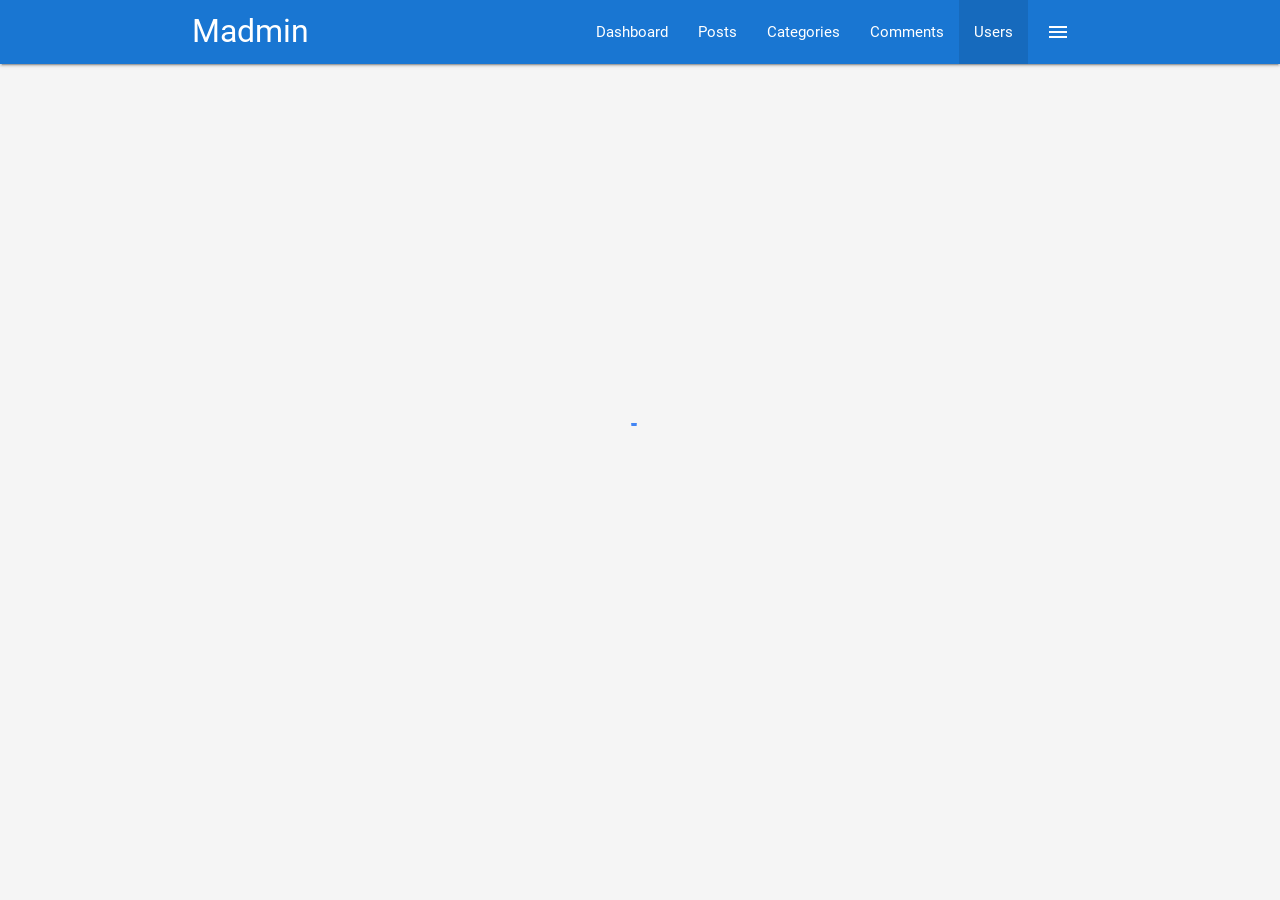
<file: users.html>
<!DOCTYPE html>
<html>

<head>
  <!--Import Google Icon Font-->
  <link href="https://fonts.googleapis.com/icon?family=Material+Icons" rel="stylesheet">
  <!--Import materialize.css-->
  <link type="text/css" rel="stylesheet" href="css/materialize.min.css" media="screen,projection" />
  <link type="text/css" rel="stylesheet" href="css/styles.css" />

  <!--Let browser know website is optimized for mobile-->
  <meta name="viewport" content="width=device-width, initial-scale=1.0" />
  <title>Madmin</title>
</head>

<body class="grey lighten-4">
  <!-- NAVIGATION -->
  <nav class="blue darken-2">
    <div class="container">
      <div class="nav-wrapper">
        <a href="index.html" class="brand-logo">Madmin</a>
        <a href="#" data-activates="side-nav" class="button-collapse show-on-large right">
          <i class="material-icons">menu</i>
        </a>
        <ul class="right hide-on-med-and-down">
          <li>
            <a href="index.html">Dashboard</a>
          </li>
          <li>
            <a href="posts.html">Posts</a>
          </li>
          <li>
            <a href="categories.html">Categories</a>
          </li>
          <li>
            <a href="comments.html">Comments</a>
          </li>
          <li class="active">
            <a href="users.html">Users</a>
          </li>
        </ul>
        <!-- Side nav -->
        <ul id="side-nav" class="side-nav">
          <li>
            <div class="user-view">
              <div class="background">
                <img src="img/ocean.jpg" alt="">
              </div>
              <a href="#">
                <img src="img/person1.jpg" alt="" class="circle">
              </a>
              <a href="#">
                <span class="name white-text">John Doe</span>
              </a>
              <a href="#">
                <span class="email white-text">jdoe@gmail.com</span>
              </a>
            </div>
          </li>
          <li>
            <a href="index.html">
              <i class="material-icons">dashboard</i> Dashboard</a>
          </li>
          <li>
            <a href="posts.html">
              <i class="material-icons">list</i> Posts</a>
          </li>
          <li>
            <a href="categories.html">
              <i class="material-icons">category</i> Categories</a>
          </li>
          <li>
            <a href="comments.html">
              <i class="material-icons">comment</i> Comments</a>
          </li>
          <li>
            <a href="users.html">
              <i class="material-icons">people</i> Users</a>
          </li>
          <li>
            <div class="divider"></div>
          </li>
          <li>
            <a class="subheader">Account Controls</a>
          </li>
          <li>
            <a href="#">
              <i class="material-icons">settings</i> Settings</a>
          </li>
          <li>
            <a href="login.html" class="waves-effect">
              <i class="material-icons">power_settings_new</i> Logout</a>
          </li>
        </ul>
      </div>
    </div>
  </nav>



  <!-- SECTION: USERS -->
  <section class="section section-users grey lighten-4">
    <div class="container">
      <div class="row">
        <div class="col s12">
          <div class="card">
            <div class="card-content">
              <span class="card-title">Users</span>
              <table class="striped">
                <thead>
                  <tr>
                    <th></th>
                    <th>Name</th>
                    <th>Email</th>
                    <th>Registered</th>
                    <th></th>
                  </tr>
                </thead>
                <tbody>
                  <tr>
                    <td width="70">
                      <img src="img/person1.jpg
                          " alt="" class="responsive-img circle" style="width: 40px; margin-left: 10px;">
                    </td>
                    <td>John Doe</td>
                    <td>jdoe@gmail.com</td>
                    <td>Jan 1st, 2018</td>
                    <td>
                      <a href="details.html" class="btn blue lighten-2">Details</a>
                    </td>
                  </tr>
                  <tr>
                    <td width="70">
                      <img src="img/person2.jpg
                          " alt="" class="responsive-img circle" style="width: 40px; margin-left: 10px;">
                    </td>
                    <td>Steve Smith</td>
                    <td>ssmith@gmail.com</td>
                    <td>Jan 3rd, 2018</td>
                    <td>
                      <a href="details.html" class="btn blue lighten-2">Details</a>
                    </td>
                  </tr>
                  <tr>
                    <td width="70">
                      <img src="img/person3.jpg
                          " alt="" class="responsive-img circle" style="width: 40px; margin-left: 10px;">
                    </td>
                    <td>Ellen Williams</td>
                    <td>ellenw@gmail.com</td>
                    <td>Jan 8th, 2018</td>
                    <td>
                      <a href="details.html" class="btn blue lighten-2">Details</a>
                    </td>
                  </tr>
                  <tr>
                    <td width="70">
                      <img src="img/person4.jpg
                          " alt="" class="responsive-img circle" style="width: 40px; margin-left: 10px;">
                    </td>
                    <td>Derek Howard</td>
                    <td>hderek@gmail.com</td>
                    <td>Jan 10th, 2018</td>
                    <td>
                      <a href="details.html" class="btn blue lighten-2">Details</a>
                    </td>
                  </tr>
                </tbody>
              </table>
            </div>
            <div class="card-action">
              <ul class="pagination center">
                <li class="disabled">
                  <a href="#" class="blue-text">
                    <i class="material-icons">chevron_left</i>
                  </a>
                </li>
                <li class="active blue lighten-2">
                  <a href="#" class="white-text number">1</a>
                </li>
                <li class="waves-effect">
                  <a href="#" class="blue-text">2</a>
                </li>
                <li class="waves-effect">
                  <a href="#" class="blue-text">3</a>
                </li>
                <li class="waves-effect">
                  <a href="#" class="blue-text">4</a>
                </li>
                <li class="waves-effect">
                  <a href="#" class="blue-text">5</a>
                </li>
                <li class="waves-effect">
                  <a href="#" class="blue-text">
                    <i class="material-icons">chevron_right</i>
                  </a>
                </li>
              </ul>
            </div>
          </div>
        </div>
      </div>
    </div>
  </section>



  <!-- FOOTER -->
  <footer class="section blue darken-2 white-text center">
    <p>Madmin Panel Copyright &copy; 2018</p>
  </footer>



  <!-- FIXED ACTION BUTTON -->
  <div class="fixed-action-btn">
    <a href="#user-modal" class="modal-trigger btn-floating btn-large red">
      <i class="material-icons">add</i>
    </a>
  </div>



  <!-- ADD USER MODAL -->
  <div id="user-modal" class="modal">
    <div class="modal-content">
      <h4>Add User</h4>
      <form>
        <div class="input-field">
          <input type="text" id="name">
          <label for="name">Name</label>
        </div>
        <div class="input-field">
          <input type="email" id="email">
          <label for="email">Email</label>
        </div>
        <div class="input-field">
          <input type="password" id="password">
          <label for="password">Password</label>
        </div>
        <div class="input-field">
          <input type="password" id="confirm-password">
          <label for="confirm-password">Confirm Password</label>
        </div>
      </form>
      <div class="modal-footer">
        <a href="#" class="modal-action modal-close btn blue white-text">Submit</a>
      </div>
    </div>
  </div>



  <!-- PRELOADER -->
  <div class="loader preloader-wrapper big active">
    <div class="spinner-layer spinner-blue-only">
      <div class="circle-clipper left">
        <div class="circle"></div>
      </div>
      <div class="gap-patch">
        <div class="circle"></div>
      </div>
      <div class="circle-clipper right">
        <div class="circle"></div>
      </div>
    </div>
  </div>



  <!--Import jQuery before materialize.js-->
  <script type="text/javascript" src="https://code.jquery.com/jquery-3.3.1.min.js" integrity="sha256-FgpCb/KJQlLNfOu91ta32o/NMZxltwRo8QtmkMRdAu8="
    crossorigin="anonymous"></script>
  <script type="text/javascript" src="js/materialize.min.js"></script>

  <script>
    // Custom JS & jQuery here

    // HIDE SECTIONS
    $('section').hide();
    $('footer').hide();
    $('.fixed-action-btn').hide();
    // hiding all the sections initially so we can show the preloader

    setTimeout(function () {
      $(document).ready(function () {
        // SHOW SECTIONS
        $('section').fadeIn();
        $('footer').fadeIn();
        $('.fixed-action-btn').fadeIn();
        // HIDE PRELOADER
        $('.loader').fadeOut();

        // SIDENAV INIT
        $('.button-collapse').sideNav();

        // MODAL INIT
        $('.modal').modal();
      });
    }, 1000);
      // PRELOADER

  </script>
</body>

</html>
</file>
<file: css/styles.css>
.loader {
  position: absolute;
  top: 47%;
  left: 47%;
}

.section-stats,
.section-visitors,
.section-recent,
.section-posts,
.section-categories,
.section-comments,
.section-users,
.section-login {
  padding-top: 50px;
}

.section-posts,
.section-categories,
.section-comments,
.section-users,
.section-login {
  padding-bottom: 30px;
}

.btn-extended {
  display: block;
  width: 80%;
  margin: auto;
  margin-top: 20px;
}

.detail-btn {
  margin: 0 15px;
}
</file>
